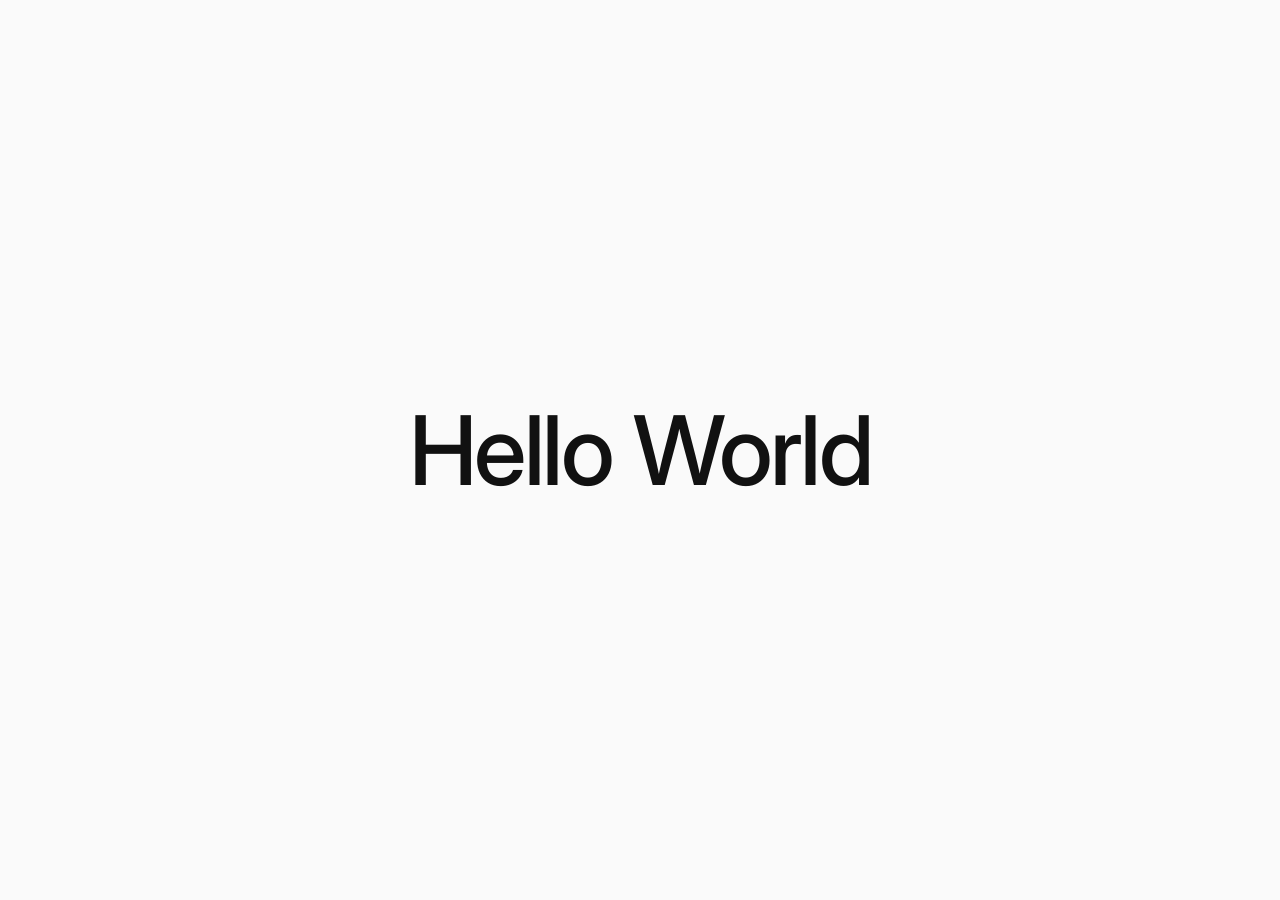
<file: hello-world.html>
<!DOCTYPE html>
<html lang="ja">
<head>
    <meta charset="UTF-8">
    <meta name="viewport" content="width=device-width, initial-scale=1.0">
    <title>Hello World</title>
    <link rel="preconnect" href="https://fonts.googleapis.com">
    <link rel="preconnect" href="https://fonts.gstatic.com" crossorigin>
    <link href="https://fonts.googleapis.com/css2?family=Inter:wght@400;500;600&family=Noto+Sans+JP:wght@400;500;600&display=swap" rel="stylesheet">
    <link rel="stylesheet" href="style.css">
</head>
<body>
    <main>
        <h1>Hello World</h1>
    </main>
</body>
</html>
</file>
<file: style.css>
/* Swiss/International Typography Style Reset */
* {
    margin: 0;
    padding: 0;
    box-sizing: border-box;
}

/* Body and Grid Foundation */
html, body {
    height: 100%;
    font-family: 'Inter', 'Noto Sans JP', sans-serif;
    font-weight: 400;
    background-color: #FAFAFA;
    color: #111111;
    -webkit-font-smoothing: antialiased;
    -moz-osx-font-smoothing: grayscale;
}

/* Main Grid Container */
main {
    height: 100vh;
    display: grid;
    place-items: center;
    padding: 2rem;
    position: relative;
}

/* Typography - Swiss Style */
h1 {
    font-family: 'Inter', 'Noto Sans JP', sans-serif;
    font-size: clamp(3rem, 8vw, 6rem);
    font-weight: 500;
    letter-spacing: -0.025em;
    line-height: 1;
    text-align: center;
    color: #111111;
    
    /* Swiss grid alignment */
    margin: 0;
    padding: 0;
    
    /* Subtle grid-based spacing */
    position: relative;
}

/* Responsive adjustments maintaining Swiss principles */
@media (max-width: 768px) {
    main {
        padding: 1.5rem;
    }
    
    h1 {
        font-size: clamp(2.5rem, 10vw, 4rem);
        letter-spacing: -0.02em;
    }
}

@media (max-width: 480px) {
    main {
        padding: 1rem;
    }
    
    h1 {
        font-size: clamp(2rem, 12vw, 3rem);
    }
}

/* High DPI displays */
@media (-webkit-min-device-pixel-ratio: 2), (min-resolution: 192dpi) {
    h1 {
        font-weight: 400;
        letter-spacing: -0.01em;
    }
}
</file>
